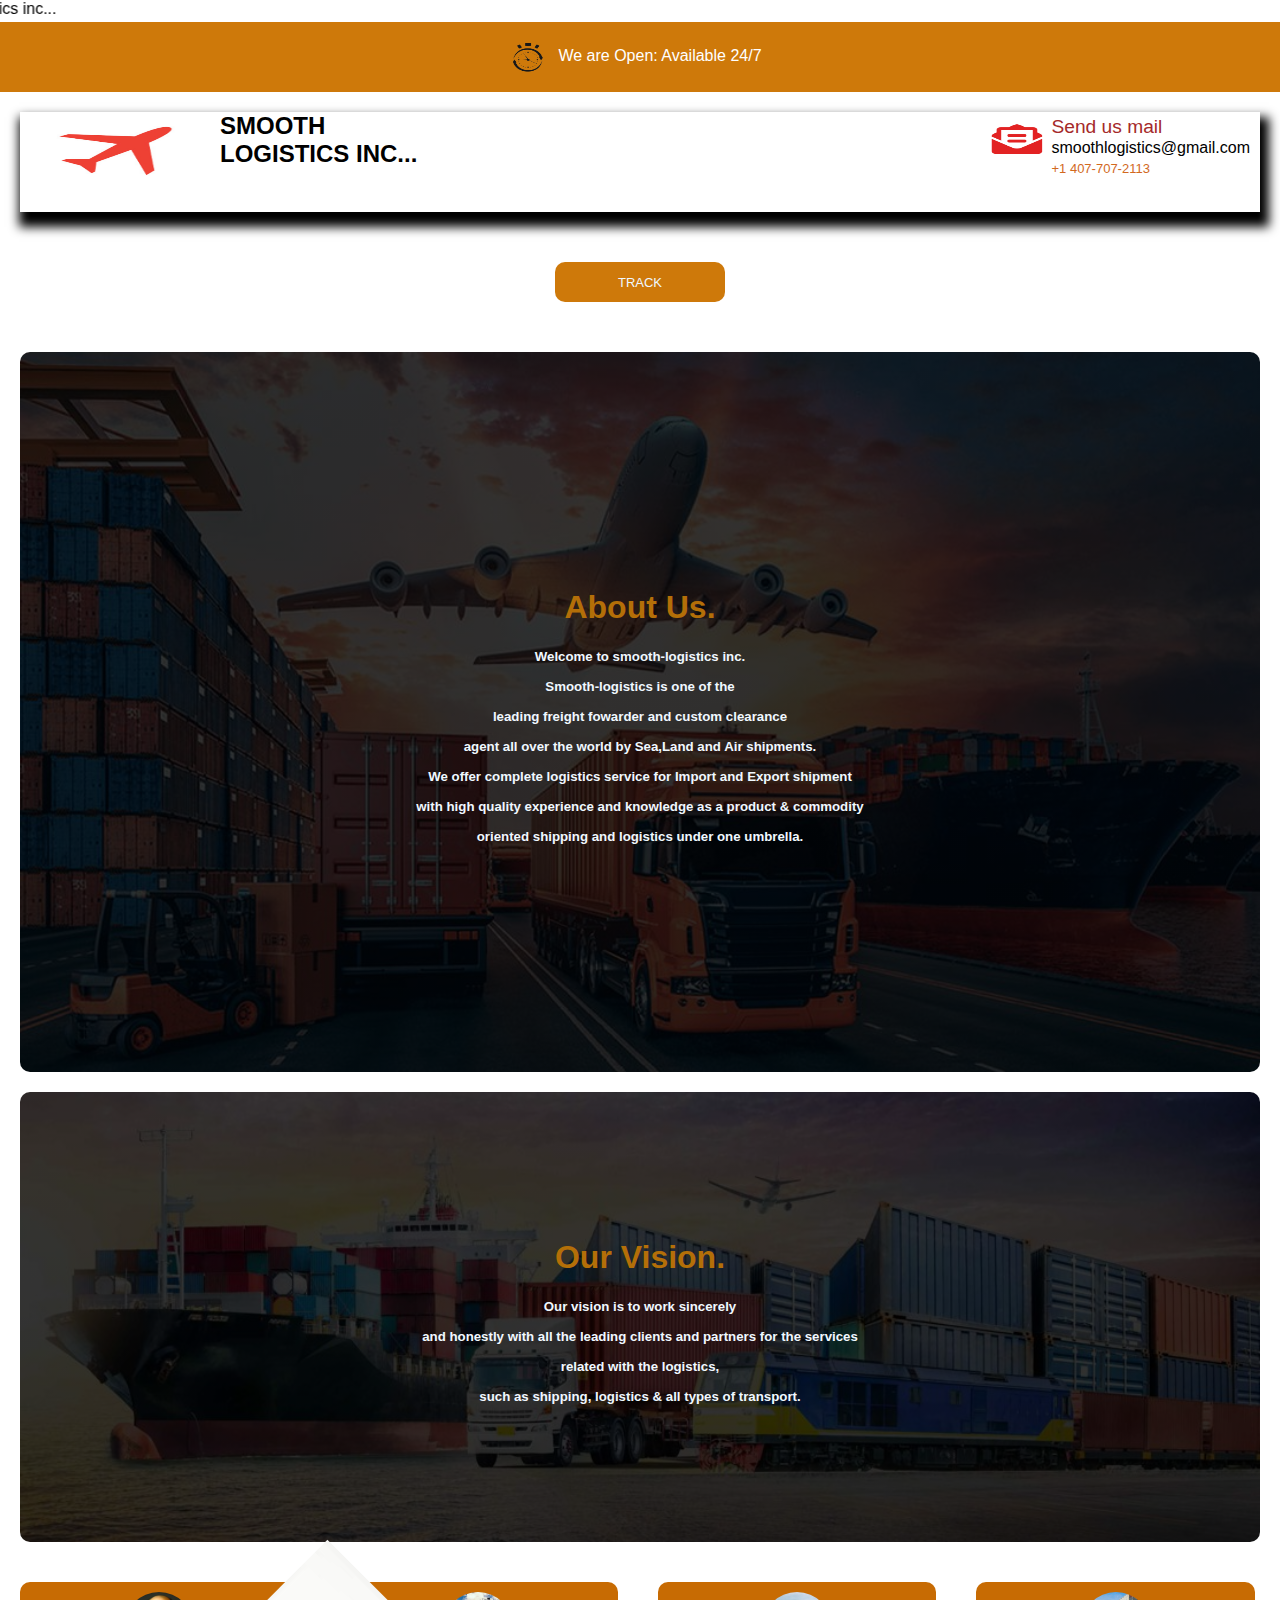
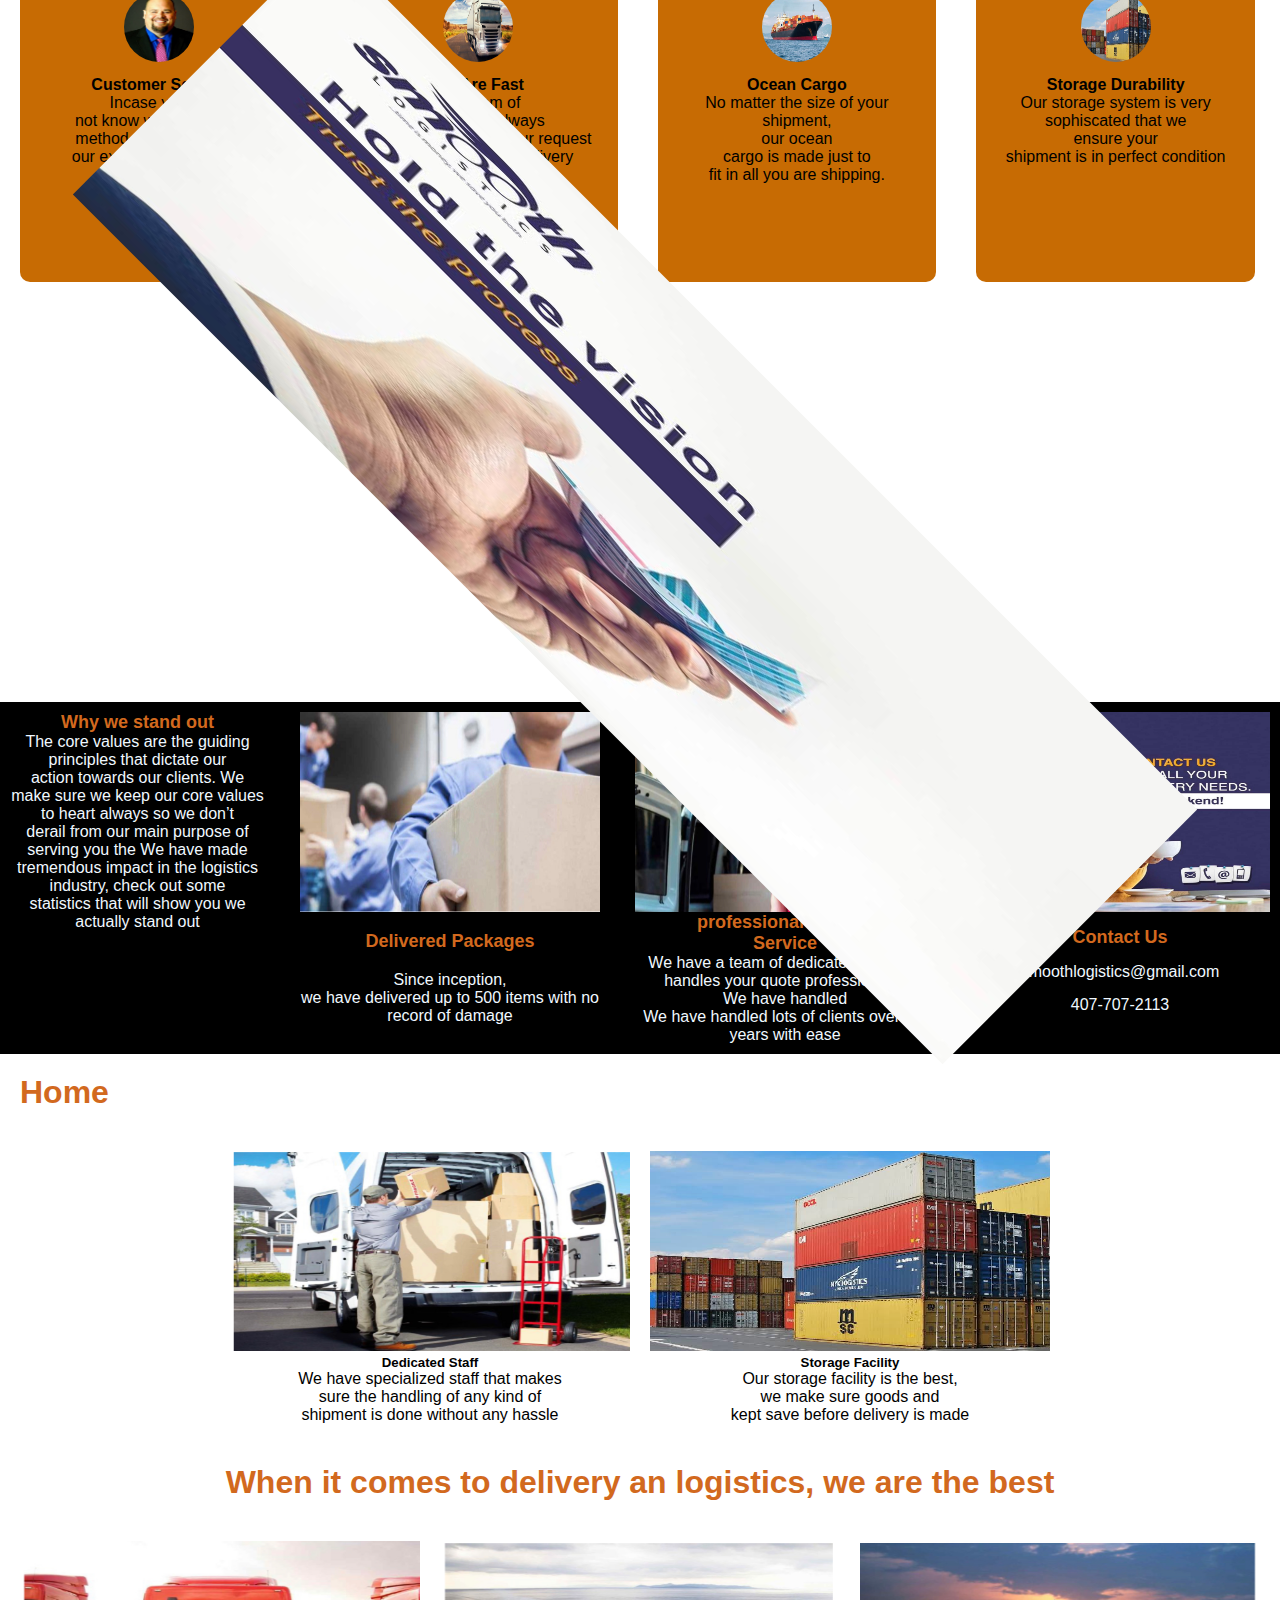
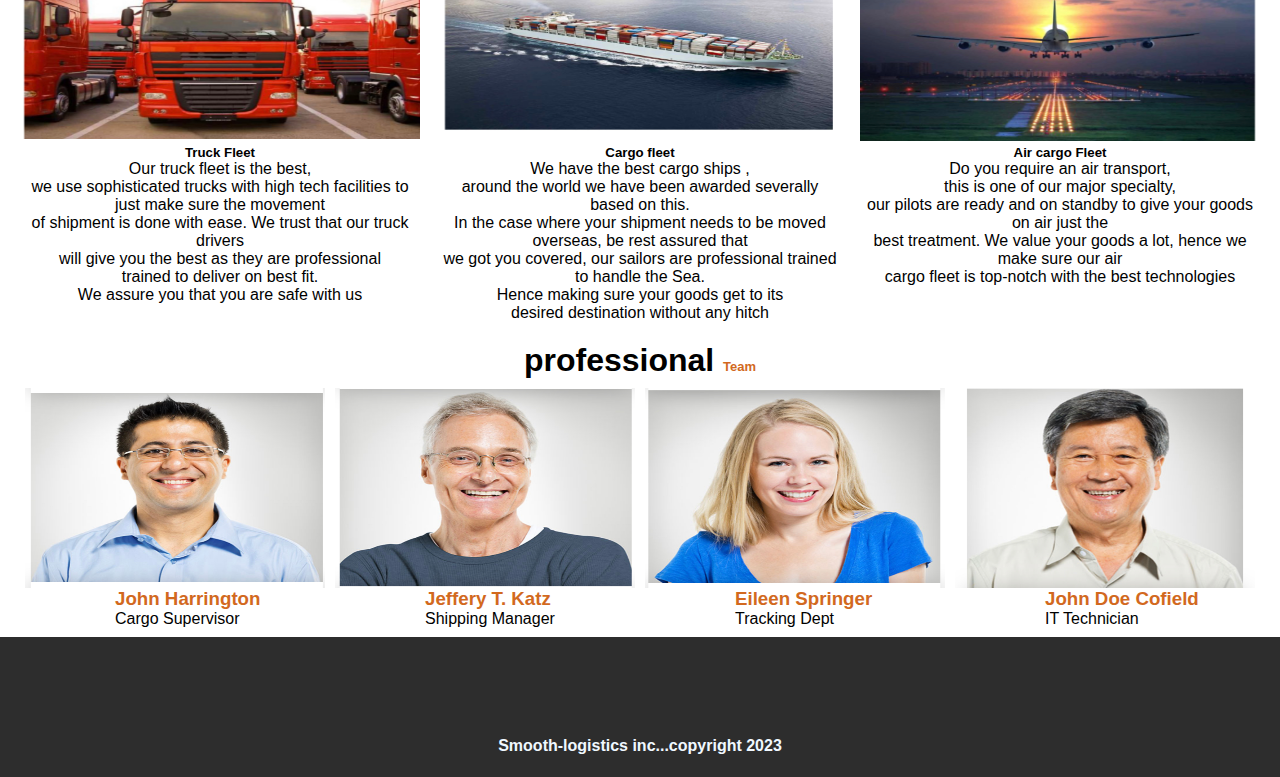
<file: UNIVERSAL MAX CARGO/index.html>
<!DOCTYPE html>
<html lang="en">
<head>
    <meta charset="UTF-8">
    <meta name="viewport" content="width=device-width, initial-scale=1.0">
    <title>smoothlogistics</title>
    <link rel="stylesheet" href="cargo.css">
    
</head>


<body>


    <!-- weareopen -->
<marquee behavior="" direction="right">Welcome to smooth-logistics inc...</marquee>

<div class="weareopen">
    <img src="./IMG/watch.PNG" alt="" class="watch">
    <p class="weareopen1">We are Open: Available 24/7</p>
</div>


<div class="smooth1">
    <div class="smooth2">
      <div>
        <img src="./IMG/red plane.JPG" alt="" class="p1">
      </div>
      <div class="smooth3">
        <h2>SMOOTH <br>
        LOGISTICS INC...
        </h2>
      </div>
    </div>


    <div class="smooth4">
        <img src="./IMG/mail box.JPG" alt="" class="p2">
        <div class="smooth5">
           <p><span class="span">Send us mail </span><br><br>
            smoothlogistics@gmail.com <br><br>
            <span class="span1">+1 407-707-2113</span>
        
           </p>
           
        </div>
    </div>
</div>

          <!-- TRACK SHIPMENT -->

 <div class="track1">
  <a href="trackresult.html"> <button class="track2">TRACK </button></a>
</div> 


<!-- MY LORRY -->
<div>

<div class="lorry1">
  
<h1 class="lorry2">About Us.</h1> 
<h5 class="lorry3">Welcome to smooth-logistics inc. <br>
 Smooth-logistics is one of the <br>
 leading freight
fowarder and custom clearance <br>
agent all over the world by Sea,Land and Air shipments. <br>
 We offer complete logistics service for Import and Export shipment <br>
 with high quality experience and knowledge as a product & commodity <br>
  oriented shipping and logistics under one umbrella.</h5>
</div>

<!-- MY SHIP -->

<div class="ship1">
  <h1 class="ship2">Our Vision.</h1>
  <h5 class="ship3">Our vision is to work sincerely <br>
    and honestly with all the leading clients and partners for the services <br>
    related with the logistics, <br>
    such as shipping, logistics & all types of transport.</h5>

</div>

</div>

<!-- BOXES -->

<div class="boxes">





  <div class="b1">
    <img src="./IMG/b1.JPG" alt="" class="boximg">
    <h4 class="b2">Customer Service</h4>
    <p class="b3">Incase you do <br>
      not know which delivery <br>method fits well for you, <br>
       our experts are available <br>
        to help you..</p>
  </div>



  <div class="b1">
    <img src="./IMG/fast.JPG" alt="" class="boximg">
    <h4 class="b2">We Are Fast</h4>
    <p class="b3"> Our team of <br>
      experts are always <br> available to handle your request <br> with ease. Speedy delivery</p>
  </div>





 

  <div class="b1">
    <img src="./IMG/ocean.JPG" alt="" class="boximg">
    <h4 class="b2">Ocean Cargo</h4>
    <p class="b3"> No matter the size of your <br>shipment,<br> our ocean <br>
       cargo is made just to <br> fit in all you are shipping.</p>
  </div>

  <div class="b1">
    <img src="./IMG/storage.JPG" alt="" class="boximg">
    <h4 class="b2">Storage Durability</h4>
    <p class="b3">Our storage system is very <br> sophiscated that we <br>
      ensure your <br> 
      shipment is in perfect condition</p>
  </div>
 



</div>

<!-- IMAGE SPIN -->

<div class="hand1">
  <img src="./IMG/hand.jpeg" alt="" class="hand2">
</div>

<!-- WHY WE STAND OUT -->

<div class="stand">

  <div class="stand1">
    <h2 class="stand2">Why we stand out</h2>

      <p class="stand3">The core values are the guiding principles that dictate our <br>
      action towards our clients. We make sure we  keep our core values to heart always so we  don’t  <br>
      derail from our main purpose of serving you the <best class="br"></best>

      We have made tremendous impact in the logistics industry, check out some <br> statistics that will show you we actually stand out
      </p>
    </div>


    <div class="delivery">
      <img src="./IMG/delivery.JPG" alt="" class="div1">
      <h2 class="div2">Delivered Packages</h2>
      <p class="div3">Since inception,<br> we have delivered up to 500 items with no record of damage</p>

    </div>




  


    <div class="pro">
      <img src="./IMG/pro.JPG" alt="" class="pro1">
      <h2 class="pro2">professional Courier <br>Service</h2>
      <p class="pro3">We have a team of dedicated staff that handles your quote professionally. <br> We have handled <br> We have handled lots of clients over the years with ease</p>
    </div>



    <div class="contact">
      <img src="./IMG/contact.jpeg" alt="" class="con1">
      <h2 class="con2">Contact Us</h2>
      <P class="con3">smoothlogistics@gmail.com <span>
      <p class="con4">407-707-2113 </p></span></p>

    </div>

</div>


<!-- HOME -->
<h1 class="home1">Home</h1>

<div class="home">
    <div>
      
      <img src="./IMG/staff.JPG" alt="" class="home2">
      <h5 class="home3">Dedicated Staff</h5>
      <p>We have specialized staff that makes <br>sure the handling of any kind of <br>shipment is done without any hassle</p>
    </div>

    <div>
      <img src="./IMG/storage.JPG" alt="" class="storage1">
      <h5 class="storage2">Storage Facility</h5>
      <p>Our storage facility is the best, <br>  we make sure goods and <br> kept save before delivery is made</p>
    </div>
</div>


<!-- WE ARE THE BEST -->

<h1 class="home11">When it comes to delivery an logistics, we are the best</h1>

<div class="home">
    <div>
      
      <img src="./IMG/tfleet.JPG" alt="" class="home2">
      <h5 class="home3">Truck Fleet</h5>
      <p>Our truck fleet is the best,<br> we use sophisticated trucks with high tech facilities to just make sure the movement <br>of shipment is done with ease. We trust that our truck drivers <br> will give you the best as they are professional <br> trained to deliver on best fit. <br> We assure you that you are safe with us</p>
    </div>

    <div>
      <img src="./IMG/sfleet.JPG" alt="" class="storage1">
      <h5 class="storage2">Cargo fleet</h5>
      <p>We have the best cargo ships ,<br> around the world we have been awarded severally based on this. <br> In the case where your shipment needs to be moved overseas, be rest assured that <br> we got you covered, our sailors are professional trained to handle the Sea. <br> Hence making sure your goods get to its  <br> desired destination without any hitch</p>
    </div>

    <div>
      <img src="./IMG/afleet.JPG" alt="" class="storage1">
      <h5 class="storage2">Air cargo Fleet</h5>
      <p>Do you require an air transport,<br> this is one of our major specialty,<br> our pilots are ready and on standby to give your goods on air just the <br>best treatment. We value your goods a lot, hence we make sure our air  <br>cargo fleet is top-notch with the best technologies </p>
    </div>
</div>

<!-- PROFESSIONAL TEAM -->


  <h1 class="team1">professional <span class="span1">Team</span>
  </h1>

<div class="team">

  <div class="team2">
    <img src="./IMG/team1.JPG" alt="" class="team3">
    <h3 class="team4">John Harrington</h3>
    <p class="team5">Cargo Supervisor</p>

  </div>
  <div class="team2">
    <img src="./IMG/team3 (2).JPG" alt="" class="team3">
    <h3 class="team4">Jeffery T. Katz</h3>
    <p class="team5">Shipping Manager</p>

  </div>
  <div class="team2">
    <img src="./IMG/team3 (1).JPG" alt="" class="team3">
    <h3 class="team4">Eileen Springer</h3>
    <p class="team5">Tracking Dept</p>

  </div>
  <div class="team2">
    <img src="./IMG/team4.JPG" alt="" class="team3">
    <h3 class="team4">John Doe Cofield</h3>
    <p class="team5">IT Technician</p>

  </div>





</div>


<!-- FOOTER -->

<div class="footer">
<h4 class="footer2">Smooth-logistics inc...copyright 2023</h4>
</div>



</body>
</html>
</file>
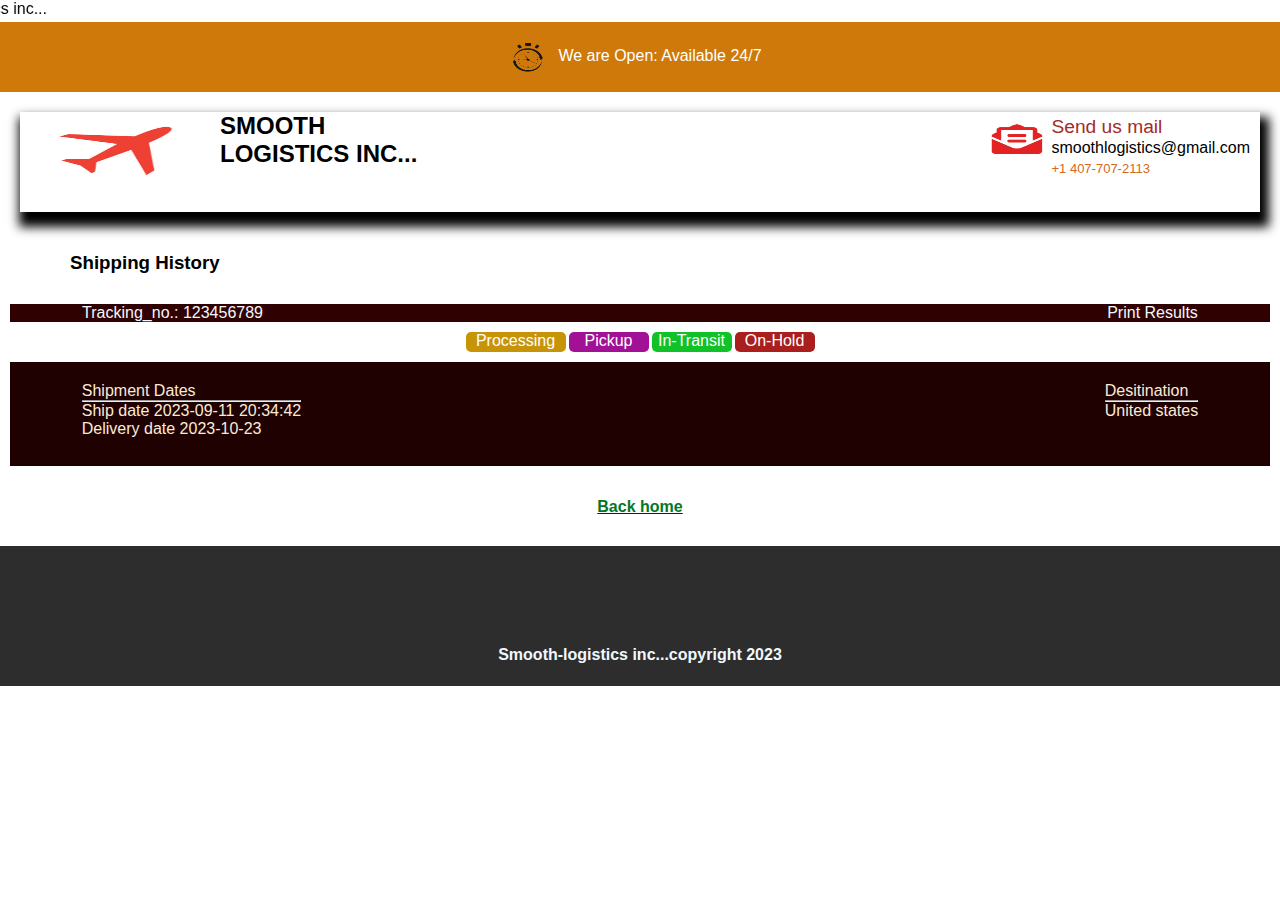
<file: UNIVERSAL MAX CARGO/track.html>
<!DOCTYPE html>
<html lang="en">
<head>
    <meta charset="UTF-8">
    <meta name="viewport" content="width=device-width, initial-scale=1.0">
    <title>Document</title>
    <link rel="stylesheet" href="cargo.css">
</head>



<body>
    
    <marquee behavior="" direction="right">Welcome to smooth-logistics inc...</marquee>

<div class="weareopen">
    <img src="./IMG/watch.PNG" alt="" class="watch">
    <p class="weareopen1">We are Open: Available 24/7</p>
</div>


<div class="smooth1">
    <div class="smooth2">
      <div>
        <img src="./IMG/red plane.JPG" alt="" class="p1">
      </div>
      <div class="smooth3">
        <h2>SMOOTH <br>
        LOGISTICS INC...
        </h2>
      </div>
    </div>


    <div class="smooth4">
        <img src="./IMG/mail box.JPG" alt="" class="p2">
        <div class="smooth5">
           <p><span class="span">Send us mail </span><br><br>
            smoothlogistics@gmail.com <br><br>
            <span class="span1">+1 407-707-2113</span>
        
           </p>
           
        </div>
    </div>
</div>

<h3 class="s1">Shipping History</h3>

<div class="s2">
    <p>
        Tracking_no.: 123456789
    </p>
    <p>
        Print Results
    
    </p>
    
</div>

<div class="gridmybox">
 <div class="ppp">
    <p class="p11">Processing</p>
    <p class="p22">Pickup</p>
    <p class="p3">In-Transit</p>
    <p class="p4">On-Hold</p> 
 </div>

 <div class="s3">


    <div class="s4">
        <p>Shipment Dates</p>
        <hr>
        <p>Ship date 2023-09-11  20:34:42</p>
        <p>Delivery date  2023-10-23</p>
    </div>

    

    <div class="s5">
       <p> Desitination</p>
       <hr>
       <p>United states</p>
    </div>
 </div>
</div>

<div class="track1">
    <a href="index.html"> <h4 class="backhome">Back home</h4></a>
  </div>


  <div class="footer">
    <h4 class="footer2">Smooth-logistics inc...copyright 2023</h4>
    </div>


</body>
</html>
</file>
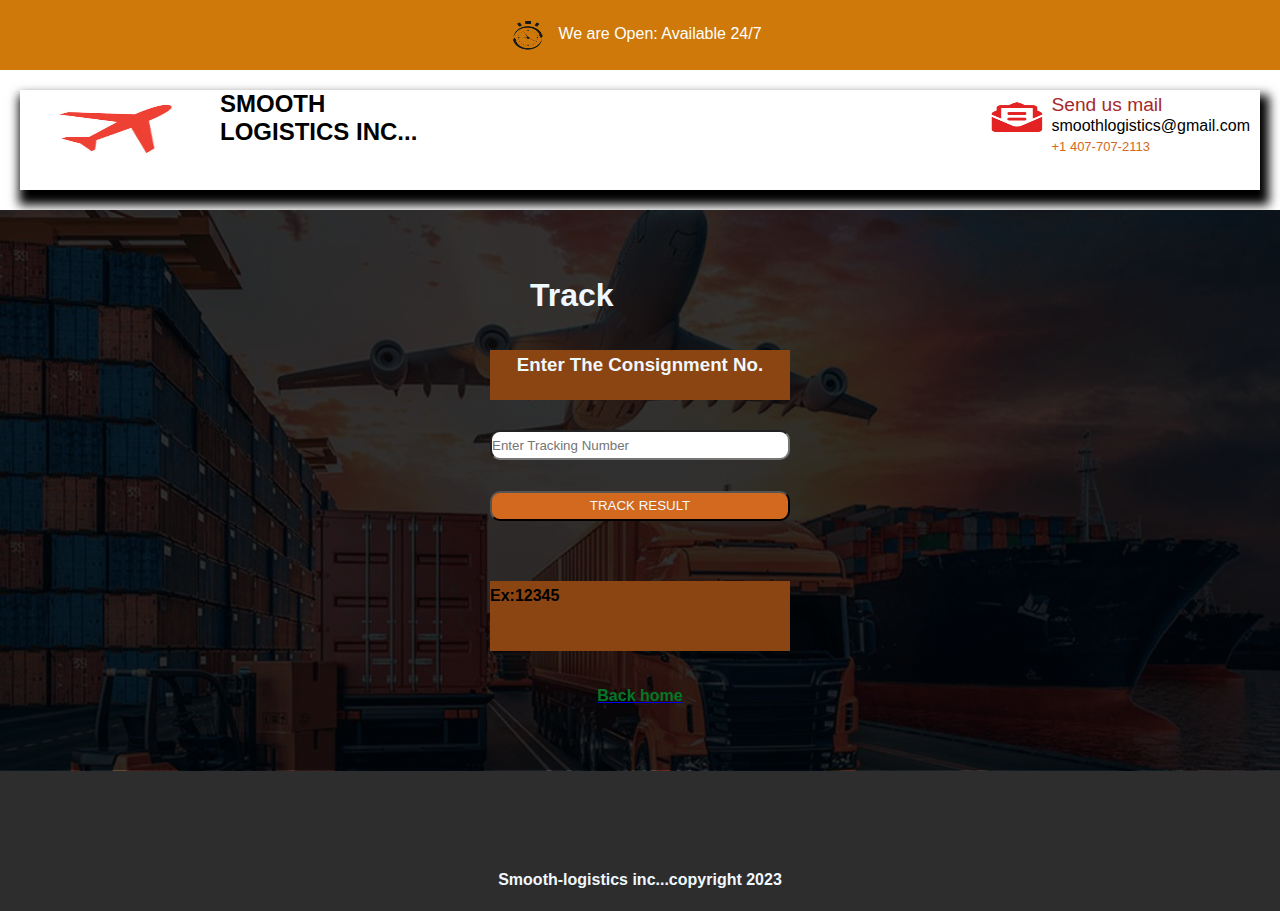
<file: UNIVERSAL MAX CARGO/trackresult.html>
<!DOCTYPE html>
<html lang="en">
<head>
    <meta charset="UTF-8">
    <meta name="viewport" content="width=device-width, initial-scale=1.0">
    <title>Document</title>
    <link rel="stylesheet" href="cargo.css">
</head>


<body>
    <div class="weareopen">
        <img src="./IMG/watch.PNG" alt="" class="watch">
        <p class="weareopen1">We are Open: Available 24/7</p>
    </div>
    
    
    <div class="smooth1">
        <div class="smooth2">
          <div>
            <img src="./IMG/red plane.JPG" alt="" class="p1">
          </div>
          <div class="smooth3">
            <h2>SMOOTH <br>
            LOGISTICS INC...
            </h2>
          </div>
        </div>
    
    
        <div class="smooth4">
            <img src="./IMG/mail box.JPG" alt="" class="p2">
            <div class="smooth5">
               <p><span class="span">Send us mail </span><br><br>
                smoothlogistics@gmail.com <br><br>
                <span class="span1">+1 407-707-2113</span>
            
               </p>
               
            </div>
        </div>
    </div>



<div class="result00">


    <h1 class="result11">Track</h1>

    <h3 class="result22">Enter The Consignment No.</h3><br>

    <input type="password"  placeholder="Enter Tracking Number" class="result55"><br>

    <!-- <div class="track1">
        <a href="track.html"> <button class="result33">TRACK RESULT</button></a>
      </div> -->

    <a href="track.html"> <button class="result33">TRACK RESULT</button><br><br></a> <br>

    <h4 class="result44">Ex:12345</h4>

    <div class="track1">
        <a href="index.html"> <h4 class="backhome">Back home</h4></a>
      </div>
    <!-- <h4 class="backhome">Back home</h4> -->
</div>

       <div class="footer">
        <h4 class="footer2">Smooth-logistics inc...copyright 2023</h4>
        </div>
</body>
</html>
</file>
<file: UNIVERSAL MAX CARGO/cargo.css>
*{
    padding: 0;
    margin: 0;
    box-sizing: border-box;
    font-family: 'Segoe UI', Tahoma, Geneva, Verdana, sans-serif;
}

*{
    --primary-color :red:var(--primary-color);
    --secondary-color : rgb(206, 121, 10);
    --margin: 30px 40px;
    --button-padding:8px 25px;
    --text : white;

}

            /* weareopen */
.weareopen{
    background-color: var(--secondary-color);
    text-align: center;
    padding: 20px;
    
    color: var(--text);
    display: flex;
    justify-content: center;
    gap: 10px;
    
}

@media (max-width:390px) {
    .weareopen{
        text-align: center;
        color: var(--text);
        display: flex;
        justify-content: center;
        border-radius: 10px;
        
        
    }
}

.weareopen1{
    display: flex;
    margin: 5px;
    justify-content: center;
}
@media (max-width:390px) {

    .weareopen1{
    
        display: flex;
        margin: 5px;
        justify-content: center;
    
}
}




.watch {
    width: 30px;
    height: 30px;
    
}

.p1{
    width: 200px;
    height: 70px;
    margin-bottom: 100px;
    
}
.p2{
    width: 70px;
    height: 40px;
   
}

.span{
    color: brown;
    font-size: larger;
}
.span1{
    color: rgb(22, 7, 7);
    font-size: small;
}

.smooth1{
    display: flex;
    justify-content: space-between;
    margin: 20px;
    box-shadow: 4px 10px 10px 5px;
    height: 100px;
    border: none;
}

@media (max-width:390px) {
    .smooth1{
        display: grid;  
        margin: 2px;
        font-size: small;
        justify-content: center;
        padding: 20px;
    
       
    } 
}

.smooth2{
    display: flex;
    justify-content: space-between;
    
    
}

@media (max-width:390px) {
    .smooth2{
        display: flex;  
        
        height: 130px;
        justify-content: center;
        
        
        
        
        
        
    } 
}





.smooth3{
    margin-right: 20px;
    
}

.smooth4{
    display: flex;
    margin: 10px;
    
}
@media (max-width:390px) {
    .smooth4{
        display: flex;
        justify-content: center;
        
        
        

 
    } 
}







.smooth5{
    display: grid;
    line-height: 10px;
}
@media (max-width:390px) {
    .smooth5{
        display: grid; 
       
        
    } 
}



         /* TRACK SHIPMENT */

.track2{
    background-color: var(--secondary-color);
    width: 170px;
    height: 40px;
    border: none;
    border-radius: 10px;
    text-align: center;
    color: aliceblue;
    font-size: small;
    cursor: pointer;
    
    
    
}

@media (max-width:390px) {
    .track2{
        background-color: var(--secondary-color);
        width: 110px;
        height: 25px;
        border: none;
        border-radius: 5px;
        text-align: center;
        color: aliceblue;
        font-size: small;
        cursor: pointer;
        
    }
}


.track1{
    display: flex;
    justify-content: center;
    text-align: center;
    padding: 30px;
    
    
}

@media (max-width:390px) {

    .track1{
        display: grid;
        justify-content: center;
        text-align: center;
        padding: 30px;
        margin-top: 120px;
        
    }
}






/* MY LORRY */

/* .lorry1{
    margin: 10px;
    display: grid;
    padding: 10px;
    line-height: 20px;
    
    color: aliceblue;
    

    background-image: linear-gradient(rgba(0, 0, 0, 0.788), rgba(0, 0, 0, 0.815)), url(./IMG/lorry.jpeg);
    background-size: cover;
    background-position: center;
    display: flex;
    flex-direction: column;
    justify-content: center;
    align-items: center;
    height: 50vh;
    border-radius: 10px;

}


@media (max-width:390px) {
    .lorry1{
        
        display: grid;
        padding: 10px;
        line-height: 30px;
        
        color: aliceblue;
        
        background-image: linear-gradient(rgba(0, 0, 0, 0.788), rgba(0, 0, 0, 0.815)), url(./IMG/lorry.jpeg);
        background-size: cover;
        background-position: center;
        
        flex-direction: column;
        justify-content: center;
        align-items: center;
        height: 60vh;
        border-radius: 10px;
        margin-top: 100px;
        
    
    }
}


.lorry2{
    text-align: center;
    padding: 10px;
    color: rgb(180, 111, 8);
    

}

@media (max-width:390px) {
    .lorry2{
        text-align: center;
    margin: 20px;
    color: rgb(180, 111, 8);
    margin-top: 240px;
    
 
        
    }
}
.lorry3{
    text-align: center;
    font-size: smaller;
    
}

@media (max-width:390px) {
    .lorry3{
        text-align: center;
        font-size: small;
        line-height: 30px;
        
    }
} */

.lorry1{
    margin: 20px;
    display: grid;
    padding: 20px;
    line-height: 30px;
    
    color: aliceblue;
    

    background-image: linear-gradient(rgba(0, 0, 0, 0.788), rgba(0, 0, 0, 0.815)), url(./IMG/lorry.jpeg);
    background-size: cover;
    background-position: center;
    display: flex;
    flex-direction: column;
    justify-content: center;
    align-items: center;
    height: 80vh;
    border-radius: 10px;
}

@media (max-width:390px) {
    .lorry1{
        margin: 20px;
        display: grid;
        padding: 20px;
        line-height: 30px;
        
        
        color: aliceblue;
        
    
        background-image: linear-gradient(rgba(0, 0, 0, 0.788), rgba(0, 0, 0, 0.815)), url(./IMG/lorry.jpeg);
        background-size: cover;
        background-position: center;
        display: flex;
        flex-direction: column;
        justify-content: center;
        align-items: center;
        height: 80vh;
        border-radius: 10px;
    }
}


.lorry2{
    text-align: center;
    padding: 20px;
    color: rgb(180, 111, 8);

}
.lorry3{
    text-align: center;
    
}

@media (max-width:390px) {
    .lorry3{
        text-align: center;
        font-size: small;
        
    }
}





/* OUR vISION */

.ship1{
    margin: 20px;
    display: grid;
    padding: 20px;
    line-height: 30px;
    
    color: aliceblue;
    

    background-image: linear-gradient(rgba(0, 0, 0, 0.788), rgba(0, 0, 0, 0.815)), url(./IMG/ship.jpeg);
    background-size: cover;
    background-position: center;
    display: flex;
    flex-direction: column;
    justify-content: center;
    align-items: center;
    height: 50vh;
    border-radius: 10px;
}

.ship2{
    text-align: center;
    padding: 20px;
    color: rgb(180, 111, 8);

}
.ship3{
    text-align: center;
    
}

@media (max-width:390px) {
    .ship3{
        text-align: center;
        font-size: small;
        
    }
}


/* BOXES */
.b1{
    background-color: rgb(199, 107, 3);
    border-radius: 10px;
    width: 350px;
    height: 300px;
    text-align:center ;
    margin: 20px;
    
}
.boximg{
    width: 70px;
    height: 70px;
    margin: 10px;
    border-radius: 50px;
}

.boxes{
    margin-right: 5px;
    display: flex;
    justify-content: center;

}

@media (max-width:390px) {
    .boxes{
        margin-right: 5px;
        display: grid;
        
    }
}

/* IMAGE SPIN    */

.hand1{
    display: flex;
}
.hand2{
    width: 1270px;
    height: 400px;
    padding: 20px;
    transform: rotate(45deg);
}

@media (max-width:390px) {
    .hand2{
       
        height: 300px;
        padding: 2px;
        transform: rotate(20deg);
    }
}
@keyframes spin{
    from {transform: rotatey(0deg);}
    to {transform: rotatey(360deg);}
}
.hand2{
    animation: spin 5s infinite;
}


/* <!-- WHY WE STAND OUT --> */

.stand{
    display: flex;
    justify-content: center; 
    padding: 10px;
    background-color: black;
    color: aliceblue;
    gap: 35px;
}

@media (max-width:390px) {
    .stand{
        display: grid;
        justify-content: center; 
        padding: 45px;
        background-color: black;
        color: aliceblue;
        
        
    }
}



.stand1{
    text-align: center;
}



.delivery{
    display: grid;
    text-align: center;
}

.con1,.pro1,.div1{
    width: 300px;
    height: 200px;
}





.pro{
    display: grid;
    text-align: center;
}




.contact{
    display: grid;
    text-align: center;
}

.stand2,.div2,.pro2,.con2{
    font-size: large;
    color: chocolate;
}





/* HOME */
.home1{
    padding: 20px;
    color: chocolate;
}
.home{
    display: flex;
    justify-content: center;
    padding: 20px;
    text-align: center;
    gap: 20px;
}

@media (max-width:390px) {
    .home{
        display: grid;
        text-align: center;
   
    }
}
 .home11{
    color: chocolate;
    text-align: center;
    padding: 20px;
 }

 @media (max-width:390px) {
    .home11{
        color: chocolate;
        text-align: center;
        font-size: small;
        padding: 5px;
     }
 }
.home2,.storage1{
    width: 400px;
    height:200px ;
}
@media (max-width:390px) {
    .home2,.storage1{
        
        width: 300px;
        height:200px ; 
    }
}

/* 
<!-- PROFESSIONAL TEAM --> */
.span1{
    color: chocolate;
}
.team{
    display: flex;
    margin: 4px;
    justify-content: center;
    
}

@media (max-width:390px) {
    .team{
        display: grid;
        padding: 10px;
    }
}

.team1{
    text-align: center;
}
.team2{
    display: grid;

    margin: 5px;
    
}
.team3{
    width: 300px;
    height: 200px;
}



.team4,.team5{
    margin-left: 90px;
}
.team4{
    color: chocolate;
}

/* FOOTER */

.footer{
text-align: center;
background-color: rgba(0, 0, 0, 0.822);
color: aliceblue;
height: 140px;
}

.footer2{
    padding-top: 100px;
}

/* TRACK RESULTS */

.result00{
display: grid;
padding: 30px;
line-height: 30px;
margin-bottom: 0px;
background-color: black;
justify-content: center;
background-image: linear-gradient(rgba(0, 0, 0, 0.788), rgba(0, 0, 0, 0.815)), url(./IMG/lorry.jpeg);
    background-size: cover;
    background-position: center;
    
    flex-direction: column;

    /* height: 100vh; */
    


}

@media (max-width:390px) {
    .result00{
        display: grid;
        padding: 10px;
        line-height: 30px;
        margin-top: 130px;
        background-color: black;
        justify-content: center;
        
        
        
        
        }
}
.result11{
    padding: 40px;
    color: aliceblue;
}
.result22{
    background-color: saddlebrown;
    height: 50px;
    width: 300px;
    text-align: center;
    color: aliceblue;
    
}

.result55{
    width: 300px;
    border-radius: 10px;
    height: 30px;
   

}

.result33{
    width: 300px;
    border-radius: 10px;
    height: 30px;
    
    background-color: chocolate;
    color: aliceblue;
}

.result44{
    width: 300px;
    background-color:saddlebrown ;
    height: 70px;
}

.backhome{
    color: rgb(4, 119, 38);
    display: flex;
    justify-content: center;
    
    
}

















/* SHIPMENT HISTORY */

.s1{
    padding: 20px;
    margin-left: 50px;
}

@media (max-width:390px) {
    .s1{
        padding: 20px;
        margin-left: 10px;
        margin-top: 100px;
        height: 20px;
    }
}

.s2{
    display:flex ;
    justify-content: space-around;
    gap: 700px;
    background-color: rgb(48, 1, 1);
    color: aliceblue;
    margin: 10px;

}
@media (max-width:390px) {
    .s2{
        display:flex ;
        justify-content: center;
        gap: 100px;
        background-color: rgb(48, 1, 1);
        color: aliceblue;
        margin: 7px;
        
    
    }
}

.s3{
    display: flex;
    justify-content:space-around ;
    gap: 700px;
    padding:20px ;
    color: antiquewhite;
    background-color: rgb(32, 1, 1);
    margin:10px ;
    height: 90%;
}

@media (max-width:390px) {
    .s3{
        display: flex;
        justify-content:center ;
        gap: 40px;
        padding:10px ;
        color: antiquewhite;
        background-color: rgb(32, 1, 1);
        margin:10px ;
        height: 90%;
    }
}

.ppp{
display: flex;
justify-content:center;
gap: 3px;
}


.p11{
    background-color: rgb(199, 148, 8);
    color: white;
    height: 20px;
    border-radius: 5px;
    width: 100px;
    text-align: center;
}

.p22{
    background-color: rgb(161, 16, 149);
    color: white;
    height: 20px;
    border-radius: 5px;
    width: 80px;
    text-align: center;
}


.p3{
    background-color: rgb(16, 194, 40);
    color: white;
    height: 20px;
    border-radius: 5px;
    width: 80px;
    text-align: center;
    
}

     
 
.p4{
    background-color: rgb(170, 30, 30);
    color: white;
    height: 20px;
    border-radius: 5px;
    width: 80px;
    text-align: center;
}
.gridmybox{
    display: grid;
}
</file>
